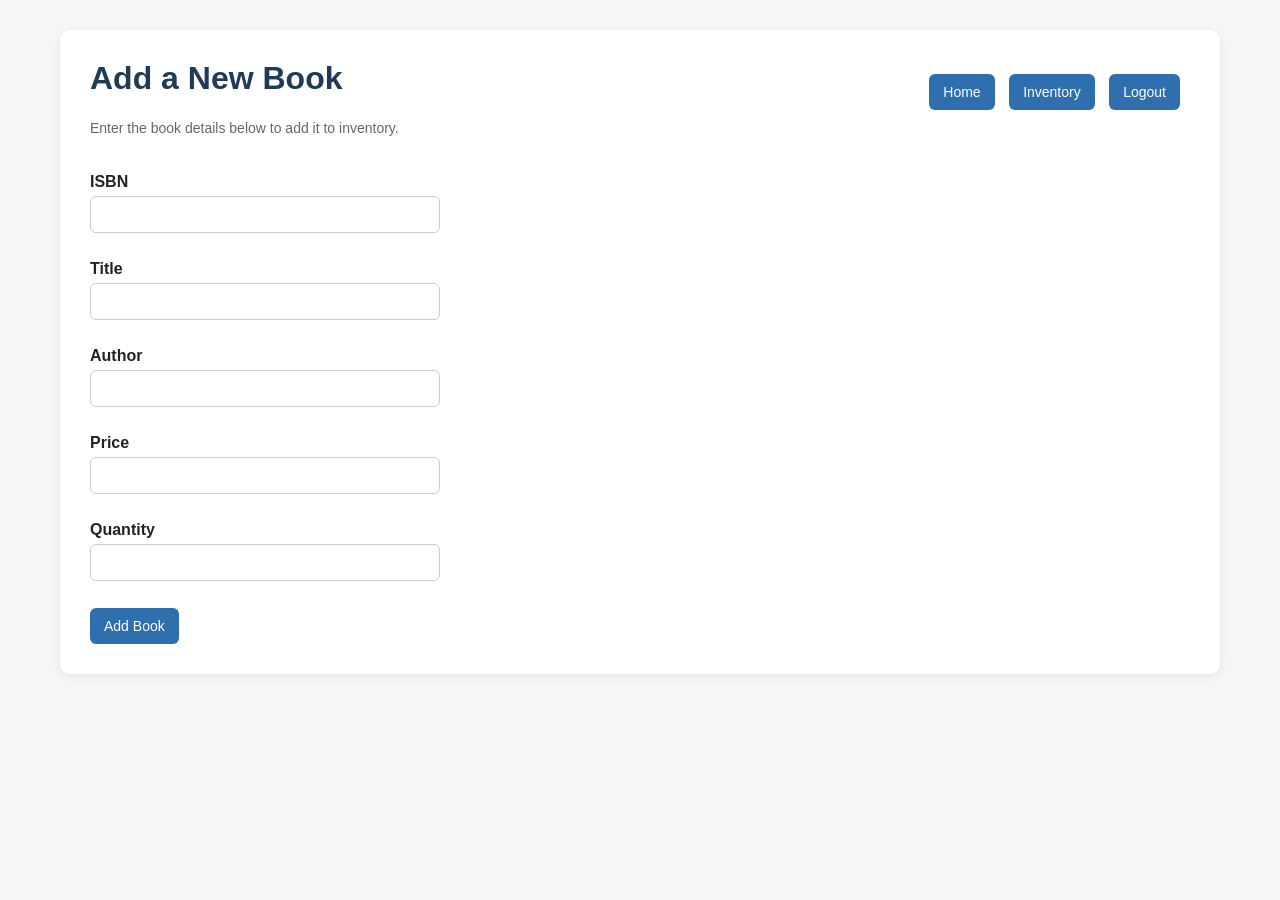
<file: templates/add_book.html>
<!DOCTYPE html>
<html lang="en">
<head>
    <meta charset="UTF-8">
    <meta name="viewport" content="width=device-width, initial-scale=1.0">
    <title>Add Book</title>
    <link rel="stylesheet" href="/static/style.css">
</head>
<body>
    <div class="page-container">
        <div class="top-bar">
            <div>
                <h1>Add a New Book</h1>
                <p class="muted">Enter the book details below to add it to inventory.</p>
            </div>
            <div class="nav-links">
                <a href="{{ url_for('books.home_page') }}">Home</a>
                <a href="/books">Inventory</a>
                <a href="/logout" class="secondary-link">Logout</a>
            </div>
        </div>

        <div class="form-section">
            <form method="POST">
                <div class="form-group">
                    <label>ISBN</label>
                    <input type="text" name="isbn" required>
                </div>

                <div class="form-group">
                    <label>Title</label>
                    <input type="text" name="title" required>
                </div>

                <div class="form-group">
                    <label>Author</label>
                    <input type="text" name="author" required>
                </div>

                <div class="form-group">
                    <label>Price</label>
                    <input type="number" step="0.01" name="price" required>
                </div>

                <div class="form-group">
                    <label>Quantity</label>
                    <input type="number" name="quantity" required>
                </div>

                <button type="submit">Add Book</button>
            </form>
        </div>
    </div>
</body>
</html>
</file>
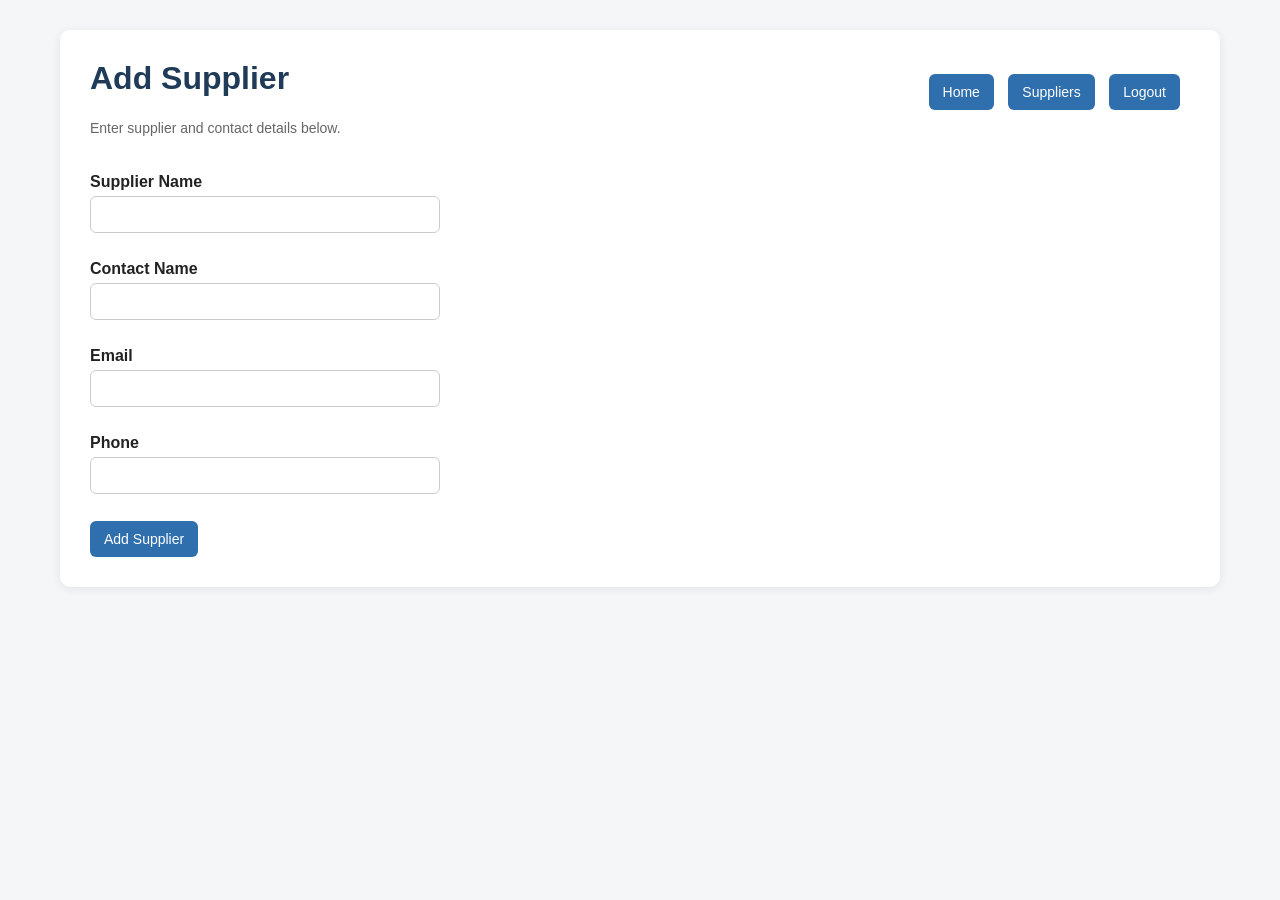
<file: templates/add_supplier.html>
<!DOCTYPE html>
<html lang="en">
<head>
    <meta charset="UTF-8">
    <meta name="viewport" content="width=device-width, initial-scale=1.0">
    <title>Add Supplier</title>
    <link rel="stylesheet" href="/static/style.css">
</head>
<body>
    <div class="page-container">
        <div class="top-bar">
            <div>
                <h1>Add Supplier</h1>
                <p class="muted">Enter supplier and contact details below.</p>
            </div>
            <div class="nav-links">
                <a href="{{ url_for('books.home_page') }}">Home</a>
                <a href="/suppliers">Suppliers</a>
                <a href="/logout" class="secondary-link">Logout</a>
            </div>
        </div>

        <div class="form-section">
            <form method="POST">
                <div class="form-group">
                    <label>Supplier Name</label>
                    <input type="text" name="name" required>
                </div>

                <div class="form-group">
                    <label>Contact Name</label>
                    <input type="text" name="contact_name" required>
                </div>

                <div class="form-group">
                    <label>Email</label>
                    <input type="email" name="email" required>
                </div>

                <div class="form-group">
                    <label>Phone</label>
                    <input type="text" name="phone" required>
                </div>

                <button type="submit">Add Supplier</button>
            </form>
        </div>
    </div>
</body>
</html>
</file>
<file: static/style.css>
body {
    font-family: Arial, sans-serif;
    background-color: #f4f6f8;
    color: #222;
    margin: 0;
    padding: 0;
}

.page-container {
    max-width: 1100px;
    margin: 30px auto;
    background: white;
    padding: 30px;
    border-radius: 10px;
    box-shadow: 0 2px 10px rgba(0, 0, 0, 0.08);
}

h1, h2 {
    margin-top: 0;
    color: #1f3b57;
}

p {
    line-height: 1.5;
}

.nav-links,
.quick-links {
    margin-bottom: 20px;
}

.nav-links a,
.quick-links a,
.action-link {
    display: inline-block;
    margin-right: 10px;
    margin-bottom: 10px;
    text-decoration: none;
    color: white;
    background: #2f6fad;
    padding: 10px 14px;
    border-radius: 6px;
    font-size: 14px;
}

.nav-links a:hover,
.quick-links a:hover,
.action-link:hover {
    background: #245785;
}

.secondary-link {
    background: #6c757d;
}

.secondary-link:hover {
    background: #545b62;
}

table {
    width: 100%;
    border-collapse: collapse;
    margin-top: 15px;
    background: white;
}

th,
td {
    border: 1px solid #d9dee3;
    padding: 10px;
    text-align: left;
    vertical-align: top;
}

th {
    background-color: #eaf1f8;
    color: #1f3b57;
}

form.inline-form {
    display: inline-block;
    margin: 0;
}

input[type="text"],
input[type="password"],
input[type="number"],
input[type="email"],
select {
    width: 100%;
    max-width: 350px;
    padding: 10px;
    border: 1px solid #c8d0d8;
    border-radius: 6px;
    box-sizing: border-box;
    margin-bottom: 12px;
    background: white;
}

button {
    background: #2f6fad;
    color: white;
    border: none;
    padding: 10px 14px;
    border-radius: 6px;
    cursor: pointer;
    font-size: 14px;
}

button:hover {
    background: #245785;
}

button.delete-btn {
    background: #b44343;
}

button.delete-btn:hover {
    background: #923636;
}

.card-grid {
    display: grid;
    grid-template-columns: repeat(auto-fit, minmax(220px, 1fr));
    gap: 16px;
    margin-top: 20px;
}

.card {
    background: #f9fbfd;
    border: 1px solid #dce5ee;
    border-radius: 10px;
    padding: 18px;
}

.card h3 {
    margin-top: 0;
    color: #1f3b57;
}

.muted {
    color: #666;
    font-size: 14px;
}

.error-message {
    color: #b44343;
    font-weight: bold;
    margin-bottom: 15px;
}

.form-section {
    max-width: 500px;
}

.top-bar {
    display: flex;
    justify-content: space-between;
    align-items: center;
    gap: 20px;
    flex-wrap: wrap;
    margin-bottom: 20px;
}

.search-form {
    display: flex;
    gap: 10px;
    align-items: center;
    flex-wrap: wrap;
}

.search-form input[type="text"] {
    margin-bottom: 0;
    min-width: 260px;
}

.badge {
    display: inline-block;
    padding: 5px 10px;
    border-radius: 999px;
    background: #eaf1f8;
    color: #1f3b57;
    font-size: 13px;
}

.center-box {
    max-width: 450px;
    margin: 60px auto;
    background: white;
    padding: 30px;
    border-radius: 10px;
    box-shadow: 0 2px 10px rgba(0, 0, 0, 0.08);
}

.small-text {
    font-size: 13px;
    color: #666;
}

pre.barcode-block {
    background: #fff;
    border: 1px solid #d9dee3;
    padding: 14px;
    overflow-x: auto;
}

@media (max-width: 768px) {
    .page-container {
        margin: 15px;
        padding: 20px;
    }

    th,
    td {
        font-size: 14px;
    }
}

.form-group {
    display: flex;
    flex-direction: column;
    margin-bottom: 15px;
}

.form-group label {
    font-weight: bold;
    margin-bottom: 5px;
}

.form-group input {
    padding: 10px;
    border-radius: 6px;
    border: 1px solid #ccc;
    width: 100%;
}

body.login-page {
    display: flex;
    justify-content: center;
    align-items: center;
    height: 100vh;
}
</file>
